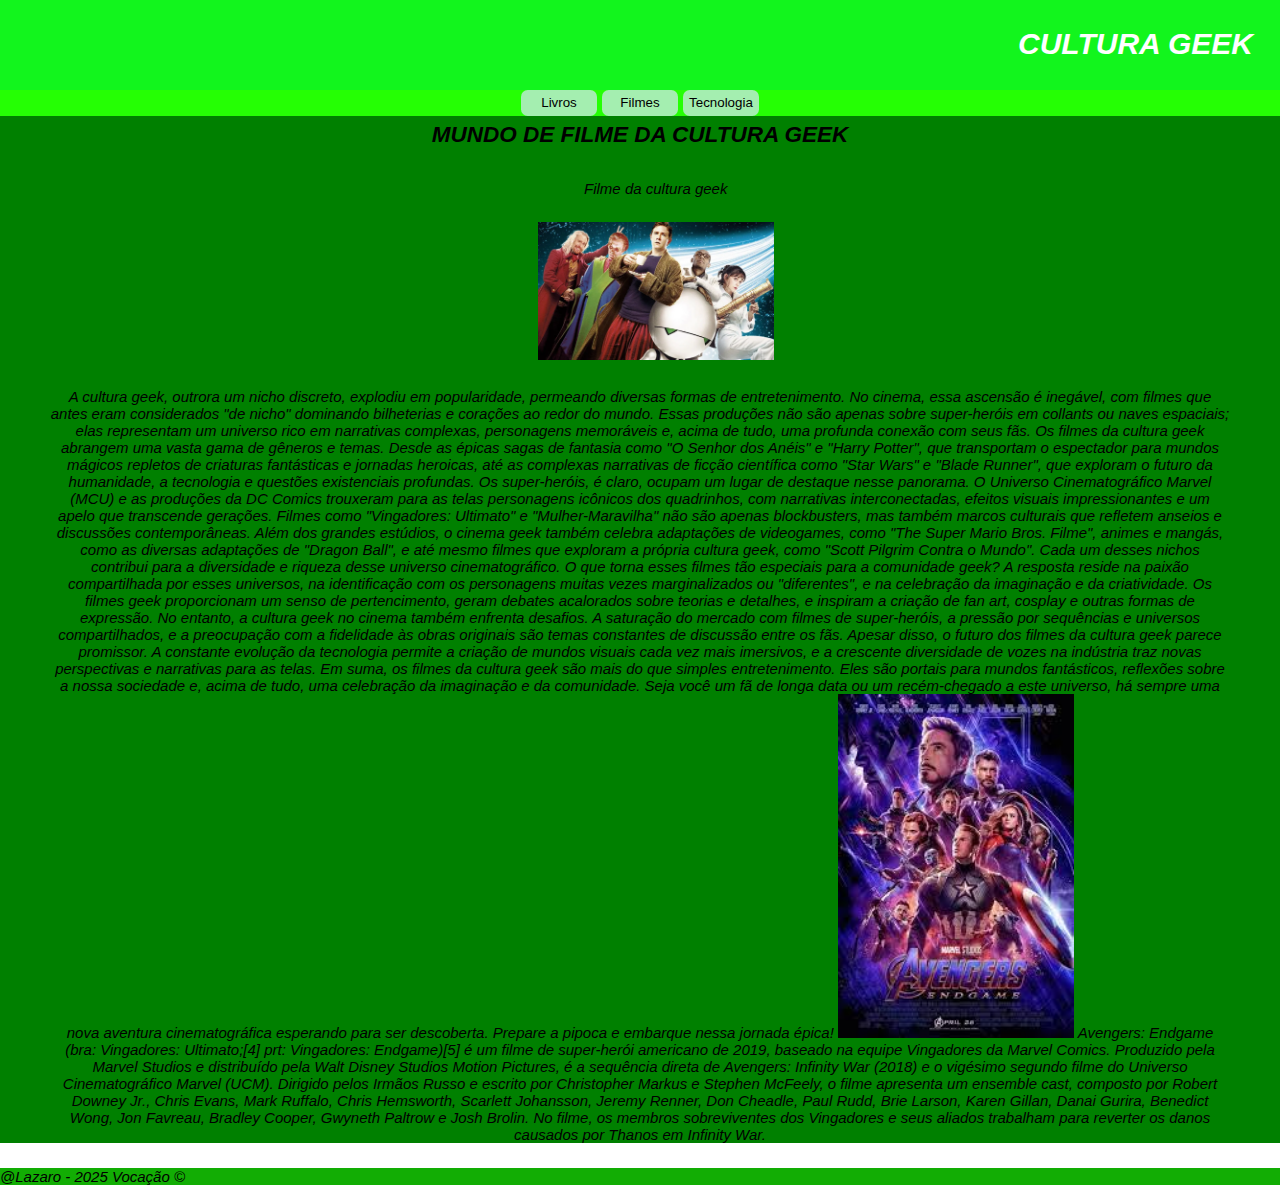
<file: cultura_geek/filmes.html>
<!DOCTYPE html>
<html lang="pt-br">
  <head>
    <meta charset="UTF-8" />
    <meta name="viewport" content="width=device-width, initial-scale=1.0" />
    <title>Filmes - Ativ Geek</title>
    <link rel="stylesheet" href="assets/css/stylecg.css" />
    <link rel="shortcut icon" href="./assets/movie_24dp_EA3323_FILL0_wght400_GRAD0_opsz24.png" type="image/x-icon" />
  </head>
  <body>
    <header>
      <h1>Cultura Geek</h1>
    </header>

    <menu>
      <ul>
        <button><a href="./livros.html"><li>Livros</li></a></button>
        <button><a href="./filmes.html"><li>Filmes</li></a></button>
        <button><a href="./tecnologia.html"><li>Tecnologia</li></a></button>
      </ul>
    </menu>

    <section>
      
      <h2>Mundo de filme da cultura Geek</h2>
      <article> Filme da cultura geek<article>

      
<img src="./filme.png" alt="" srcset="">
      </article>

      <article>
        <p></p>
        A cultura geek, outrora um nicho discreto, explodiu em popularidade,
        permeando diversas formas de entretenimento. No cinema, essa ascensão é
        inegável, com filmes que antes eram considerados "de nicho" dominando
        bilheterias e corações ao redor do mundo. Essas produções não são apenas
        sobre super-heróis em collants ou naves espaciais; elas representam um
        universo rico em narrativas complexas, personagens memoráveis e, acima
        de tudo, uma profunda conexão com seus fãs. Os filmes da cultura geek
        abrangem uma vasta gama de gêneros e temas. Desde as épicas sagas de
        fantasia como "O Senhor dos Anéis" e "Harry Potter", que transportam o
        espectador para mundos mágicos repletos de criaturas fantásticas e
        jornadas heroicas, até as complexas narrativas de ficção científica como
        "Star Wars" e "Blade Runner", que exploram o futuro da humanidade, a
        tecnologia e questões existenciais profundas. Os super-heróis, é claro,
        ocupam um lugar de destaque nesse panorama. O Universo Cinematográfico
        Marvel (MCU) e as produções da DC Comics trouxeram para as telas
        personagens icônicos dos quadrinhos, com narrativas interconectadas,
        efeitos visuais impressionantes e um apelo que transcende gerações.
        Filmes como "Vingadores: Ultimato" e "Mulher-Maravilha" não são apenas
        blockbusters, mas também marcos culturais que refletem anseios e
        discussões contemporâneas. Além dos grandes estúdios, o cinema geek
        também celebra adaptações de videogames, como "The Super Mario Bros.
        Filme", animes e mangás, como as diversas adaptações de "Dragon Ball", e
        até mesmo filmes que exploram a própria cultura geek, como "Scott
        Pilgrim Contra o Mundo". Cada um desses nichos contribui para a
        diversidade e riqueza desse universo cinematográfico. O que torna esses
        filmes tão especiais para a comunidade geek? A resposta reside na paixão
        compartilhada por esses universos, na identificação com os personagens
        muitas vezes marginalizados ou "diferentes", e na celebração da
        imaginação e da criatividade. Os filmes geek proporcionam um senso de
        pertencimento, geram debates acalorados sobre teorias e detalhes, e
        inspiram a criação de fan art, cosplay e outras formas de expressão. No
        entanto, a cultura geek no cinema também enfrenta desafios. A saturação
        do mercado com filmes de super-heróis, a pressão por sequências e
        universos compartilhados, e a preocupação com a fidelidade às obras
        originais são temas constantes de discussão entre os fãs. Apesar disso,
        o futuro dos filmes da cultura geek parece promissor. A constante
        evolução da tecnologia permite a criação de mundos visuais cada vez mais
        imersivos, e a crescente diversidade de vozes na indústria traz novas
        perspectivas e narrativas para as telas. Em suma, os filmes da cultura
        geek são mais do que simples entretenimento. Eles são portais para
        mundos fantásticos, reflexões sobre a nossa sociedade e, acima de tudo,
        uma celebração da imaginação e da comunidade. Seja você um fã de longa
        data ou um recém-chegado a este universo, há sempre uma nova aventura
        cinematográfica esperando para ser descoberta. Prepare a pipoca e
        embarque nessa jornada épica!
        <img src="./assets/assets/avengers" alt="" srcset="">

  Avengers: Endgame (bra: Vingadores: Ultimato;[4] prt: Vingadores: Endgame)[5] é um filme de super-herói americano de 2019, baseado na equipe Vingadores da Marvel Comics.
   Produzido pela Marvel Studios e distribuído pela Walt Disney Studios Motion Pictures, é a sequência direta de Avengers: Infinity War (2018) e o vigésimo segundo filme do
  Universo Cinematográfico Marvel (UCM). Dirigido pelos Irmãos Russo e escrito por Christopher Markus e Stephen McFeely, o filme apresenta um ensemble cast, composto por
  Robert Downey Jr., Chris Evans, Mark Ruffalo, Chris Hemsworth, Scarlett Johansson, Jeremy Renner, Don Cheadle, Paul Rudd, Brie Larson, Karen Gillan, Danai Gurira, Benedict
  Wong, Jon Favreau, Bradley Cooper, Gwyneth Paltrow e Josh Brolin. No filme, os membros sobreviventes dos Vingadores e seus aliados trabalham para reverter os danos causados
  por Thanos em Infinity War.
        
      </article>
    </section>

    <footer>@Lazaro - 2025 Vocação &copy;</footer>
  </body>
</html>
</file>
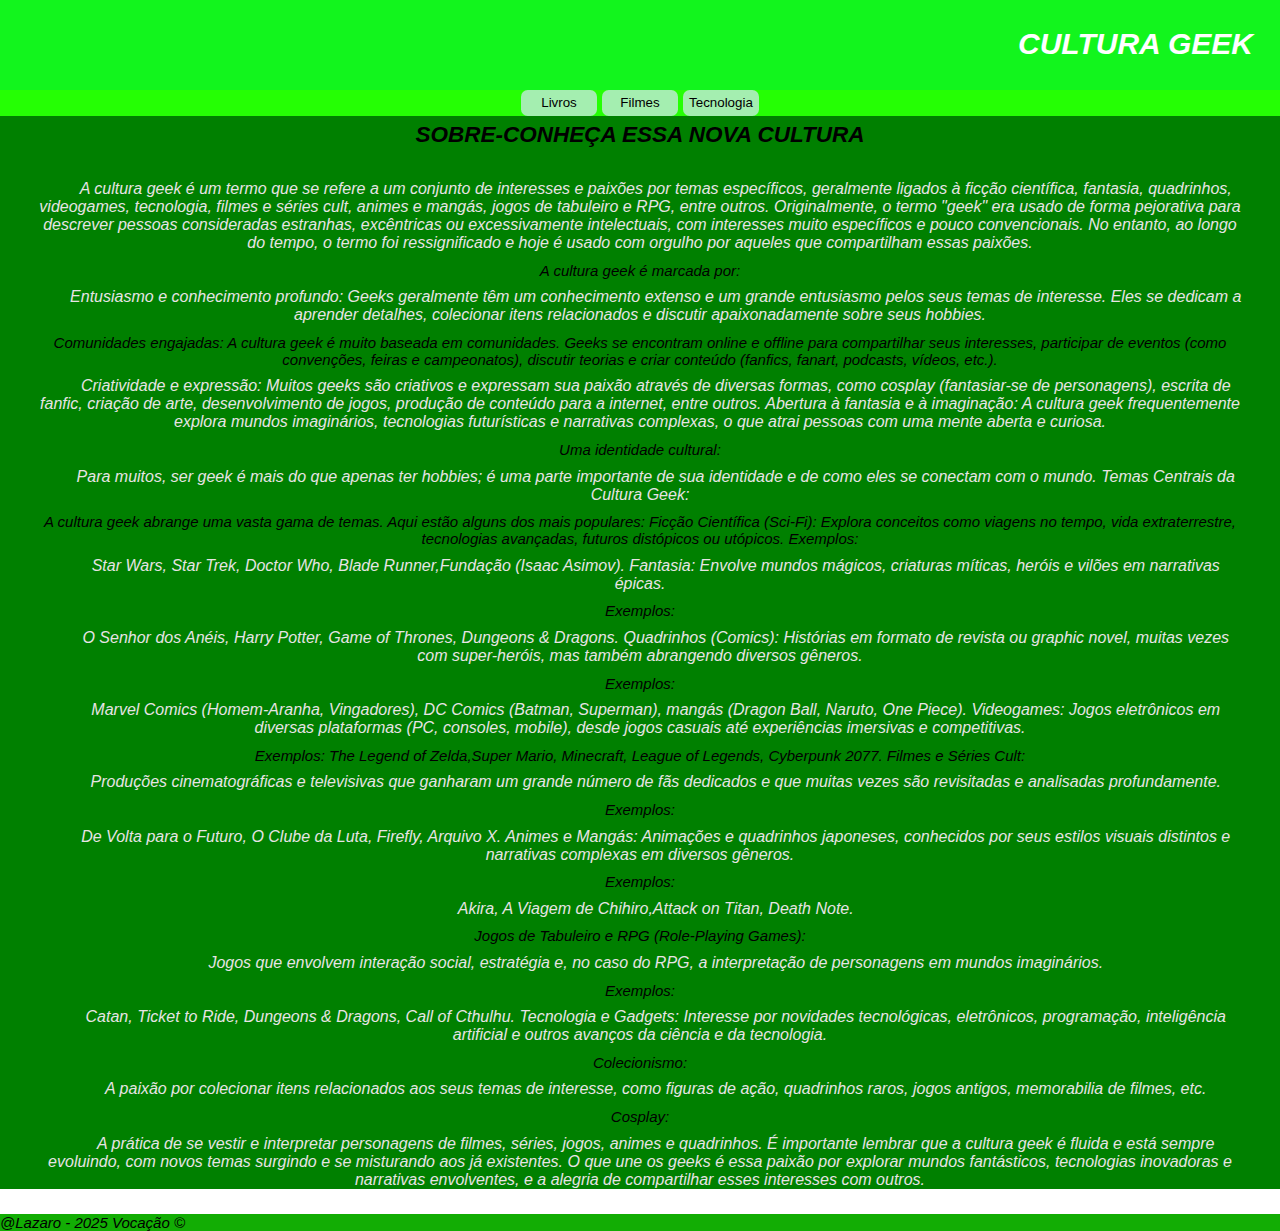
<file: cultura_geek/sobre.html>
<!DOCTYPE html>
<html lang="pt-br">
  <head>
    <meta charset="UTF-8" />
    <meta name="viewport" content="width=device-width, initial-scale=1.0" />
    <title>Sobre_texto - Ativ Geek</title>
    <link rel="stylesheet" href="assets/css/stylecg.css" />
    <link rel="shortcut icon" href="/assets/favicon.png" type="image/x-icon" />
  </head>
  <body>
    <header>
      <h1>Cultura Geek</h1>
    </header>

    <menu>
      <ul>
        <button>
          <a href="/livros.html"><li>Livros</li></a>
        </button>
        <button>
          <a href="/filmes.html"><li>Filmes</li></a>
        </button>
        <button>
          <a href="/tecnologia.html"><li>Tecnologia</li></a>
        </button>
      </ul>
    </menu>
    <section>
      <h2>Sobre-Conheça essa nova cultura</h2>
      <article>
       <p> A cultura geek é um termo que se refere a um conjunto de interesses e
        paixões por temas específicos, geralmente ligados à ficção científica,
        fantasia, quadrinhos, videogames, tecnologia, filmes e séries cult,
        animes e mangás, jogos de tabuleiro e RPG, entre outros. Originalmente,
        o termo "geek" era usado de forma pejorativa para descrever pessoas
        consideradas estranhas, excêntricas ou excessivamente intelectuais, com
        interesses muito específicos e pouco convencionais. No entanto, ao longo
        do tempo, o termo foi ressignificado e hoje é usado com orgulho por
        aqueles que compartilham essas paixões. </p>



        A cultura geek é marcada por:

        <p>Entusiasmo e conhecimento profundo: Geeks geralmente têm um conhecimento
        extenso e um grande entusiasmo pelos seus temas de interesse. Eles se
        dedicam a aprender detalhes, colecionar itens relacionados e discutir
        apaixonadamente sobre seus hobbies.</p>

        Comunidades engajadas:

        A cultura geek é muito baseada em comunidades. Geeks se encontram online e offline
        para compartilhar seus interesses, participar de eventos (como
        convenções, feiras e campeonatos), discutir teorias e criar conteúdo
        (fanfics, fanart, podcasts, vídeos, etc.).

       <p> Criatividade e expressão:
        Muitos geeks são criativos e expressam sua paixão através de diversas
        formas, como cosplay (fantasiar-se de personagens), escrita de fanfic,
        criação de arte, desenvolvimento de jogos, produção de conteúdo para a
        internet, entre outros. Abertura à fantasia e à imaginação: A cultura
        geek frequentemente explora mundos imaginários, tecnologias futurísticas
        e narrativas complexas, o que atrai pessoas com uma mente aberta e curiosa. </p>

        Uma identidade cultural:
        <p>Para muitos, ser geek é mais do que apenas ter hobbies; é uma parte 
        importante de sua identidade e de como eles se conectam com o mundo.
        Temas Centrais da Cultura Geek:</p>

         A cultura geek abrange uma vasta gama de temas.

         Aqui estão alguns dos mais populares:

        Ficção Científica (Sci-Fi):

        Explora conceitos como viagens no tempo, vida extraterrestre, tecnologias 
        avançadas, futuros distópicos ou utópicos. 

        Exemplos:

        <p>Star Wars, Star Trek, Doctor Who, Blade Runner,Fundação (Isaac Asimov).
        Fantasia: Envolve mundos mágicos, criaturas  míticas, heróis e vilões
        em narrativas épicas. </p>

        Exemplos: 

        <p>O Senhor dos Anéis, Harry Potter, Game of Thrones, Dungeons & Dragons. 
        Quadrinhos (Comics): Histórias em formato de revista ou graphic novel,
        muitas vezes com super-heróis, mas também abrangendo diversos gêneros.</p> 

        Exemplos:

        <p>Marvel Comics (Homem-Aranha, Vingadores), DC Comics (Batman, Superman),
        mangás (Dragon Ball, Naruto, One Piece).
        Videogames: Jogos eletrônicos em diversas plataformas (PC, consoles, mobile),
        desde jogos casuais até experiências imersivas e competitivas.</p>

         Exemplos:

        The Legend of Zelda,Super Mario, Minecraft, League of Legends, Cyberpunk 2077. 

        Filmes e Séries Cult:

        <p> Produções cinematográficas e televisivas que ganharam um
        grande número de fãs dedicados e que muitas vezes são revisitadas e
        analisadas profundamente. </p>

        Exemplos:
        
        <p> De Volta para o Futuro, O Clube da Luta, Firefly, Arquivo X. Animes e Mangás:
        Animações e quadrinhos japoneses, conhecidos por seus estilos visuais distintos
        e narrativas complexas em diversos gêneros.</p>

        Exemplos: 

        <p>Akira, A Viagem de Chihiro,Attack on Titan, Death Note.</p>
        Jogos de Tabuleiro e RPG (Role-Playing Games):

        <p> Jogos que envolvem interação social, estratégia e, no caso do
        RPG, a interpretação de personagens em mundos imaginários.</p>
        
        Exemplos:

        <p> Catan, Ticket to Ride, Dungeons & Dragons, Call of Cthulhu. Tecnologia e
        Gadgets: Interesse por novidades tecnológicas, eletrônicos, programação,
        inteligência artificial e outros avanços da ciência e da tecnologia.</p>

        Colecionismo:
        
        <p> A paixão por colecionar itens relacionados aos seus temas
        de interesse, como figuras de ação, quadrinhos raros, jogos antigos,
        memorabilia de filmes, etc. </p>
        
        Cosplay:
    <p> A prática de se vestir e interpretar personagens de filmes, séries, jogos, animes e quadrinhos.
        É importante lembrar que a cultura geek é fluida e está sempre evoluindo,
        com novos temas surgindo e se misturando aos já existentes.
        O que une os geeks é essa paixão por explorar mundos fantásticos,
        tecnologias inovadoras e narrativas envolventes, e a alegria de compartilhar esses
        interesses com outros.</p>
        
      </article>
    </section>

    <footer>@Lazaro - 2025 Vocação &copy;</footer>
  </body>
</html>
</file>
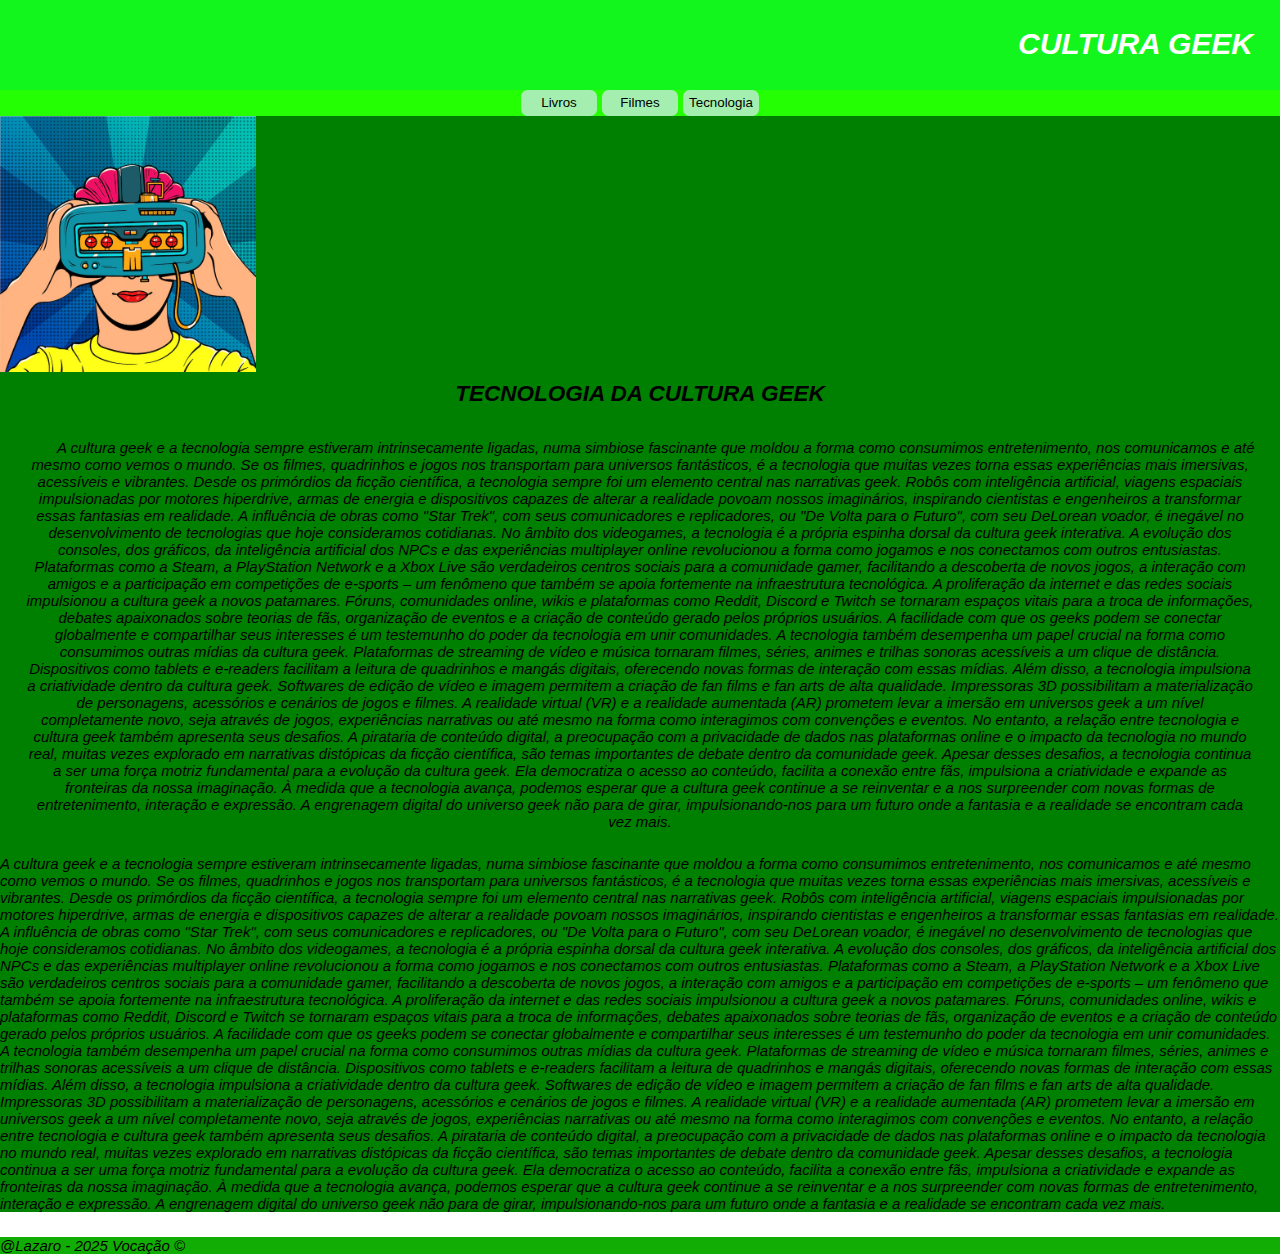
<file: cultura_geek/tecnologia.html>
<!DOCTYPE html>
<html lang="pt-br">
  <head>
    <meta charset="UTF-8" />
    <meta name="viewport" content="width=device-width, initial-scale=1.0" />
    <title>Tecnologia - Ativ Geek</title>
    <link rel="stylesheet" href="assets/css/stylecg.css">
    <link rel="shortcut icon" href="./assets/sports_esports_24dp_0000F5_FILL0_wght400_GRAD0_opsz24.png" type="image/x-icon">
  </head>
  <body>

    <header>
      <h1>Cultura Geek</h1>
    </header>

    <menu>
      <ul>
        <button><a href="./livros.html"><li>Livros</li></a></button>
        <button><a href="./filmes.html"><li>Filmes</li></a></button>
        <button><a href="./tecnologia.html"><li>Tecnologia</li></a></button>
      </ul>
    </menu>

    <section>
      <img src="./tecno" alt="">
      <h2>Tecnologia da cultura Geek</h2>
      <article>
        A cultura geek e a tecnologia sempre estiveram intrinsecamente ligadas,
        numa simbiose fascinante que moldou a forma como consumimos
        entretenimento, nos comunicamos e até mesmo como vemos o mundo. Se os
        filmes, quadrinhos e jogos nos transportam para universos fantásticos, é
        a tecnologia que muitas vezes torna essas experiências mais imersivas,
        acessíveis e vibrantes. Desde os primórdios da ficção científica, a
        tecnologia sempre foi um elemento central nas narrativas geek. Robôs com
        inteligência artificial, viagens espaciais impulsionadas por motores
        hiperdrive, armas de energia e dispositivos capazes de alterar a
        realidade povoam nossos imaginários, inspirando cientistas e engenheiros
        a transformar essas fantasias em realidade. A influência de obras como
        "Star Trek", com seus comunicadores e replicadores, ou "De Volta para o
        Futuro", com seu DeLorean voador, é inegável no desenvolvimento de
        tecnologias que hoje consideramos cotidianas. No âmbito dos videogames,
        a tecnologia é a própria espinha dorsal da cultura geek interativa. A
        evolução dos consoles, dos gráficos, da inteligência artificial dos NPCs
        e das experiências multiplayer online revolucionou a forma como jogamos
        e nos conectamos com outros entusiastas. Plataformas como a Steam, a
        PlayStation Network e a Xbox Live são verdadeiros centros sociais para a
        comunidade gamer, facilitando a descoberta de novos jogos, a interação
        com amigos e a participação em competições de e-sports – um fenômeno que
        também se apoia fortemente na infraestrutura tecnológica. A proliferação
        da internet e das redes sociais impulsionou a cultura geek a novos
        patamares. Fóruns, comunidades online, wikis e plataformas como Reddit,
        Discord e Twitch se tornaram espaços vitais para a troca de informações,
        debates apaixonados sobre teorias de fãs, organização de eventos e a
        criação de conteúdo gerado pelos próprios usuários. A facilidade com que
        os geeks podem se conectar globalmente e compartilhar seus interesses é
        um testemunho do poder da tecnologia em unir comunidades. A tecnologia
        também desempenha um papel crucial na forma como consumimos outras
        mídias da cultura geek. Plataformas de streaming de vídeo e música
        tornaram filmes, séries, animes e trilhas sonoras acessíveis a um clique
        de distância. Dispositivos como tablets e e-readers facilitam a leitura
        de quadrinhos e mangás digitais, oferecendo novas formas de interação
        com essas mídias. Além disso, a tecnologia impulsiona a criatividade
        dentro da cultura geek. Softwares de edição de vídeo e imagem permitem a
        criação de fan films e fan arts de alta qualidade. Impressoras 3D
        possibilitam a materialização de personagens, acessórios e cenários de
        jogos e filmes. A realidade virtual (VR) e a realidade aumentada (AR)
        prometem levar a imersão em universos geek a um nível completamente
        novo, seja através de jogos, experiências narrativas ou até mesmo na
        forma como interagimos com convenções e eventos. No entanto, a relação
        entre tecnologia e cultura geek também apresenta seus desafios. A
        pirataria de conteúdo digital, a preocupação com a privacidade de dados
        nas plataformas online e o impacto da tecnologia no mundo real, muitas
        vezes explorado em narrativas distópicas da ficção científica, são temas
        importantes de debate dentro da comunidade geek. Apesar desses desafios,
        a tecnologia continua a ser uma força motriz fundamental para a evolução
        da cultura geek. Ela democratiza o acesso ao conteúdo, facilita a
        conexão entre fãs, impulsiona a criatividade e expande as fronteiras da
        nossa imaginação. À medida que a tecnologia avança, podemos esperar que
        a cultura geek continue a se reinventar e a nos surpreender com novas
        formas de entretenimento, interação e expressão. A engrenagem digital do
        universo geek não para de girar, impulsionando-nos para um futuro onde a
        fantasia e a realidade se encontram cada vez mais.
      </article>
        
      </article>
      A cultura geek e a tecnologia sempre estiveram intrinsecamente ligadas,
      numa simbiose fascinante que moldou a forma como consumimos
      entretenimento, nos comunicamos e até mesmo como vemos o mundo. Se os
      filmes, quadrinhos e jogos nos transportam para universos fantásticos, é
      a tecnologia que muitas vezes torna essas experiências mais imersivas,
      acessíveis e vibrantes. Desde os primórdios da ficção científica, a
      tecnologia sempre foi um elemento central nas narrativas geek. Robôs com
      inteligência artificial, viagens espaciais impulsionadas por motores
      hiperdrive, armas de energia e dispositivos capazes de alterar a
      realidade povoam nossos imaginários, inspirando cientistas e engenheiros
      a transformar essas fantasias em realidade. A influência de obras como
      "Star Trek", com seus comunicadores e replicadores, ou "De Volta para o
      Futuro", com seu DeLorean voador, é inegável no desenvolvimento de
      tecnologias que hoje consideramos cotidianas. No âmbito dos videogames,
      a tecnologia é a própria espinha dorsal da cultura geek interativa. A
      evolução dos consoles, dos gráficos, da inteligência artificial dos NPCs
      e das experiências multiplayer online revolucionou a forma como jogamos
      e nos conectamos com outros entusiastas. Plataformas como a Steam, a
      PlayStation Network e a Xbox Live são verdadeiros centros sociais para a
      comunidade gamer, facilitando a descoberta de novos jogos, a interação
      com amigos e a participação em competições de e-sports – um fenômeno que
      também se apoia fortemente na infraestrutura tecnológica. A proliferação
      da internet e das redes sociais impulsionou a cultura geek a novos
      patamares. Fóruns, comunidades online, wikis e plataformas como Reddit,
      Discord e Twitch se tornaram espaços vitais para a troca de informações,
      debates apaixonados sobre teorias de fãs, organização de eventos e a
      criação de conteúdo gerado pelos próprios usuários. A facilidade com que
      os geeks podem se conectar globalmente e compartilhar seus interesses é
      um testemunho do poder da tecnologia em unir comunidades. A tecnologia
      também desempenha um papel crucial na forma como consumimos outras
      mídias da cultura geek. Plataformas de streaming de vídeo e música
      tornaram filmes, séries, animes e trilhas sonoras acessíveis a um clique
      de distância. Dispositivos como tablets e e-readers facilitam a leitura
      de quadrinhos e mangás digitais, oferecendo novas formas de interação
      com essas mídias. Além disso, a tecnologia impulsiona a criatividade
      dentro da cultura geek. Softwares de edição de vídeo e imagem permitem a
      criação de fan films e fan arts de alta qualidade. Impressoras 3D
      possibilitam a materialização de personagens, acessórios e cenários de
      jogos e filmes. A realidade virtual (VR) e a realidade aumentada (AR)
      prometem levar a imersão em universos geek a um nível completamente
      novo, seja através de jogos, experiências narrativas ou até mesmo na
      forma como interagimos com convenções e eventos. No entanto, a relação
      entre tecnologia e cultura geek também apresenta seus desafios. A
      pirataria de conteúdo digital, a preocupação com a privacidade de dados
      nas plataformas online e o impacto da tecnologia no mundo real, muitas
      vezes explorado em narrativas distópicas da ficção científica, são temas
      importantes de debate dentro da comunidade geek. Apesar desses desafios,
      a tecnologia continua a ser uma força motriz fundamental para a evolução
      da cultura geek. Ela democratiza o acesso ao conteúdo, facilita a
      conexão entre fãs, impulsiona a criatividade e expande as fronteiras da
      nossa imaginação. À medida que a tecnologia avança, podemos esperar que
      a cultura geek continue a se reinventar e a nos surpreender com novas
      formas de entretenimento, interação e expressão. A engrenagem digital do
      universo geek não para de girar, impulsionando-nos para um futuro onde a
      fantasia e a realidade se encontram cada vez mais.
      

      <article>
    
  

    </section>

    <footer>@Lazaro - 2025 Vocação &copy;</footer>
  </body>
</html>
</file>
<file: cultura_geek/assets/css/stylecg.css>
@charset "utf-8";

:root{
--track:#25FF04;
--zorro:#12f51d;
--facto:#008000;
--turn:#12ad04;
--tyu:#a4eeb0;

}

*{
margin: 0;
padding: 0;
box-sizing: border-box;
}

html{

  height: 100vh;
  font-family: Arial, Helvetica, sans-serif;
  font-size: 15px;
  font-style: italic;
  /* font-family: 'Courier New', Courier, monospace; */
  /* font-family:'Times New Roman', Times, serif; */
  /* font-family: 'Segoe UI', Tahoma, Geneva, Verdana, sans-serif; */
  /* font-family: Impact, Haettenschweiler, 'Arial Narrow Bold', sans-serif; */
}

body{
font-family: Arial, Helvetica, sans-serif;
background-image: linear-gradient(#00FF21,#04BE34,#00A300);
background-repeat: repeat;
background-attachment: fixed;
margin: 90;
color: rgb(0, 0, 0);

}

header {
background-color:var(--zorro);
height: 10vh;
color: #ffffff;
}

h1{
text-align: right;
padding: 0.9em;
text-transform: uppercase;
}
h2{
text-align: center;
padding: 0.3em;
text-transform: uppercase;

}
article{
margin: 25px;
text-align:center;
text-indent: 2.1em;

}


menu{
    background-color: var(--track);
    text-align: center;
}
li{
list-style-type: none;

}


section{
    background-color: var(--facto);
}
footer{
    background-color: var(--track);
}
footer{
    background-color: var(--turn);
    height:0,7vh
}

button{
    background-color: var(--tyu);
    width: 6vw;
    height: 2vw;
    text-align: center;
    border: solid var(--Puck);
    border-radius: 0.5em;
    /*padding:0.7em*/
  }
  
  a{
    color: var(--Tuca);
    text-decoration: none;
  }
  button:hover{
    background-color: var(--Tuca);
    border: #000000;
    border-radius:0.5em;
  
    color: var(--Puck);
  }
  
  p{
  color: #e7e4e4;
  font-size: 16px;
  background-color:var(--Spitzin);
  text-align:center;
  margin: 0.6em;
  }

  img{
    width: 20%;
  }
</file>
